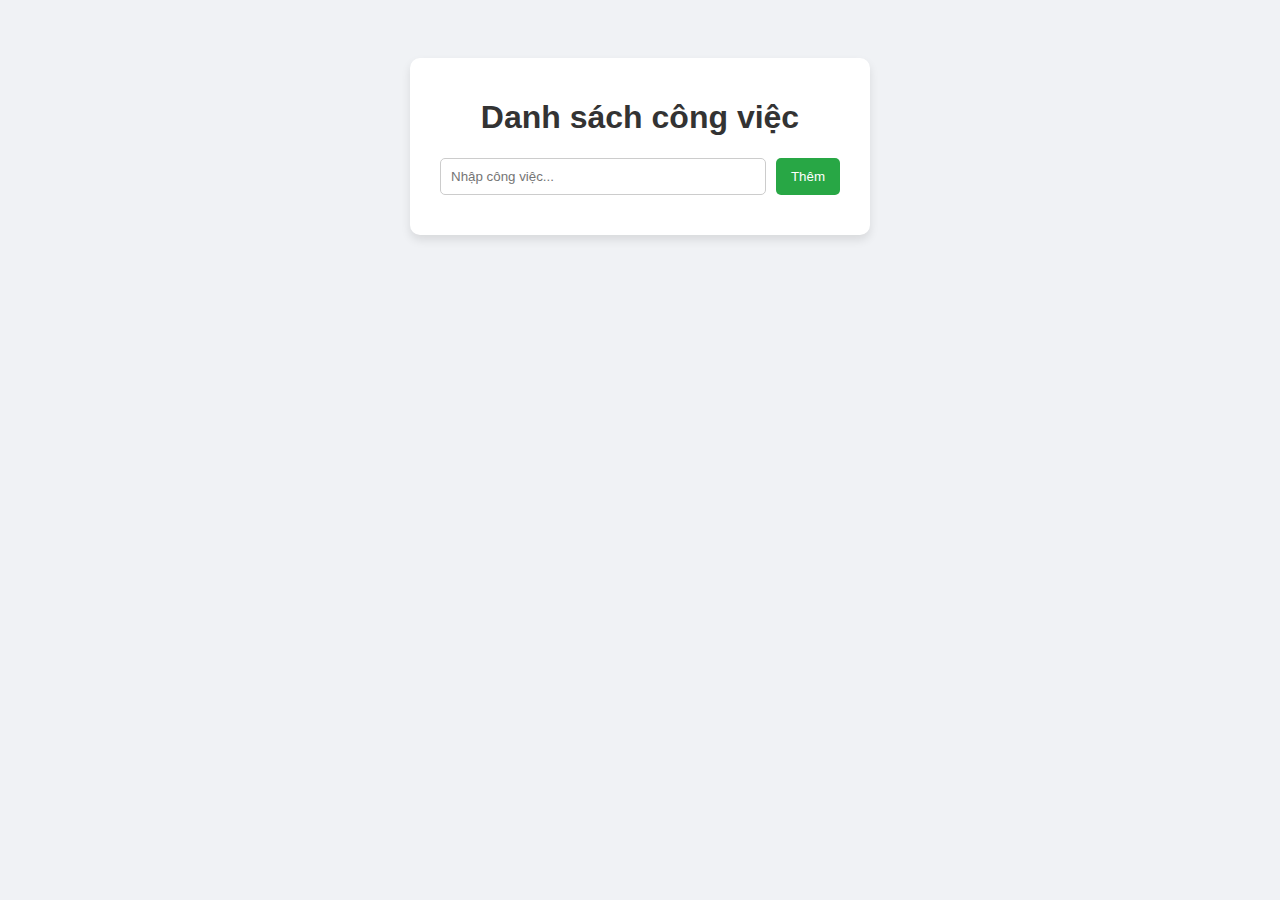
<file: todo starter/todo starter/index.html>
<!DOCTYPE html>
<html lang="vi">
  <head>
    <meta charset="UTF-8" />
    <title>To-Do List</title>
    <link rel="stylesheet" href="style.css" />
  </head>
  <body>
    <div class="todo-container">
      <h1>Danh sách công việc</h1>
      <div class="input-section">
        <input type="text" id="task-input" placeholder="Nhập công việc..." />
        <button onclick="addTask()">Thêm</button>
      </div>
      <ul id="task-list"></ul>
    </div>

    <script src="script.js"></script>
  </body>
</html>
</file>
<file: todo starter/todo starter/style.css>
body {
  font-family: Arial, sans-serif;
  background: #f0f2f5;
  display: flex;
  justify-content: center;
  padding-top: 50px;
}

.todo-container {
  background: white;
  padding: 20px 30px;
  border-radius: 10px;
  box-shadow: 0 5px 10px rgba(0,0,0,0.1);
  width: 400px;
}

h1 {
  text-align: center;
  color: #333;
}

.input-section {
  display: flex;
  margin-bottom: 20px;
}

#task-input {
  flex: 1;
  padding: 10px;
  border: 1px solid #ccc;
  border-radius: 5px;
}

button {
  margin-left: 10px;
  padding: 10px 15px;
  background-color: #28a745;
  color: white;
  border: none;
  border-radius: 5px;
  cursor: pointer;
}

button:hover {
  background-color: #218838;
}

#task-list {
  list-style: none;
  padding: 0;
}

.task {
  display: flex;
  justify-content: space-between;
  align-items: center;
  padding: 10px;
  border-bottom: 1px solid #eee;
}

.task.completed span {
  text-decoration: line-through;
  color: #888;
}

.actions {
  display: flex;
  gap: 10px;
}

.actions button {
  background-color: #dc3545;
  padding: 5px 10px;
  font-size: 14px;
}

.actions button.done {
  background-color: #007bff;
}

.actions button:hover {
  opacity: 0.8;
}
</file>
